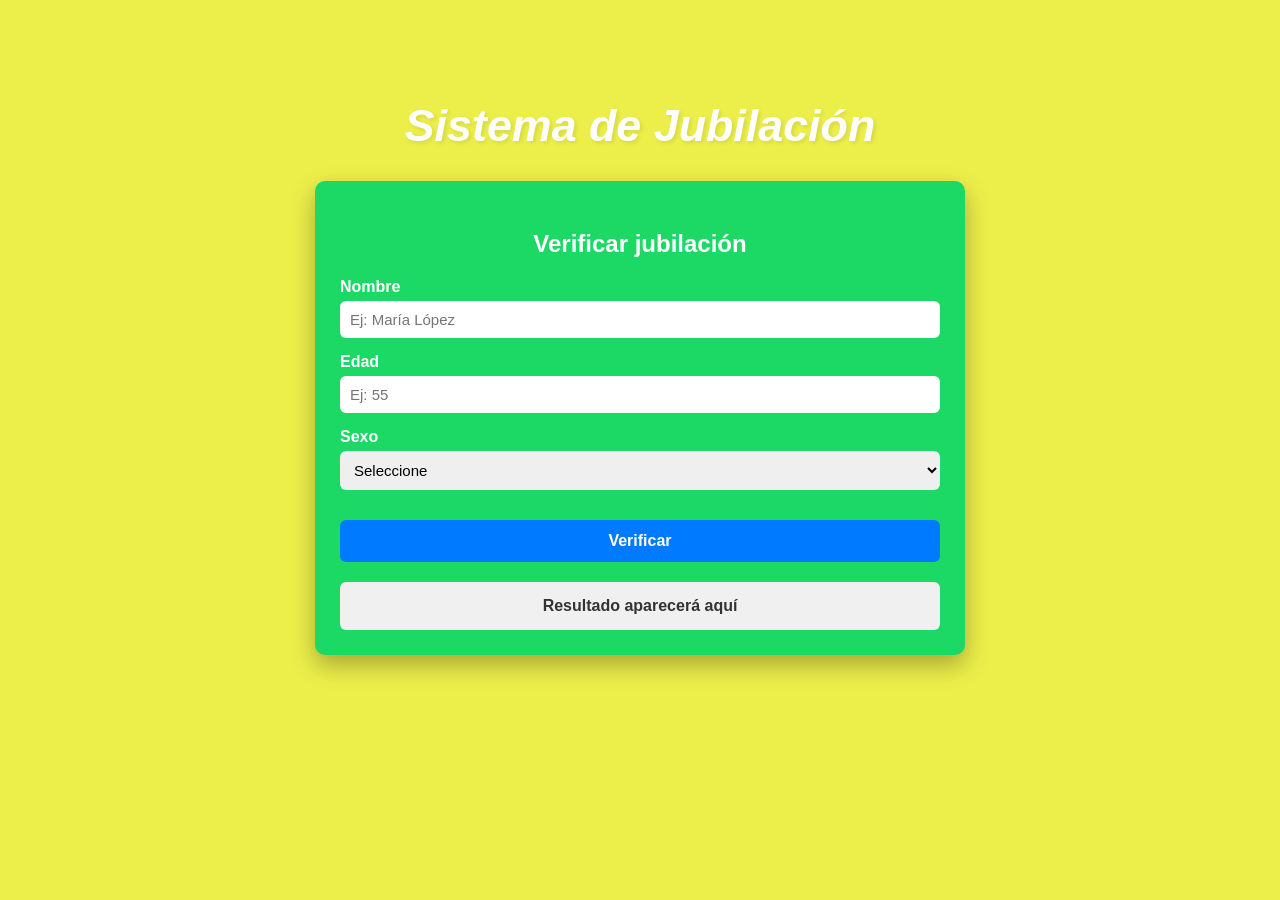
<file: Ejercicio1/index.html>
<!DOCTYPE html>
<html lang="es">

<head>
     <meta charset="UTF-8">
     <title>Jubilación</title>
     <link rel="stylesheet" href="css/style.css">
</head>

<body>

     <script>
          alert("Tarea aplicada– DAW");
     </script>

     <h1>Sistema de Jubilación</h1>

     <div class="tarjeta">

          <h3>Verificar jubilación</h3>

          <div class="grupo">
               <label>Nombre</label>
               <input type="text" id="nombre" placeholder="Ej: María López">
          </div>

          <div class="grupo">
               <label>Edad</label>
               <!-- Se cambió a type="text" para que la validación con regex tenga control total.
     Con type="number" el navegador filtra antes de que el regex pueda actuar. -->
               <input type="text" id="edad" placeholder="Ej: 55">
          </div>

          <div class="grupo">
               <label>Sexo</label>
               <select id="sexo">
                    <option value="">Seleccione</option>
                    <option value="hombre">Hombre</option>
                    <option value="mujer">Mujer</option>
               </select>
          </div>

          <button onclick="verificar()">Verificar</button>

          <div class="resultado" id="resultado">
               Resultado aparecerá aquí
          </div>

     </div>

     <script src="js/script.js"></script>

</body>

</html>
</file>
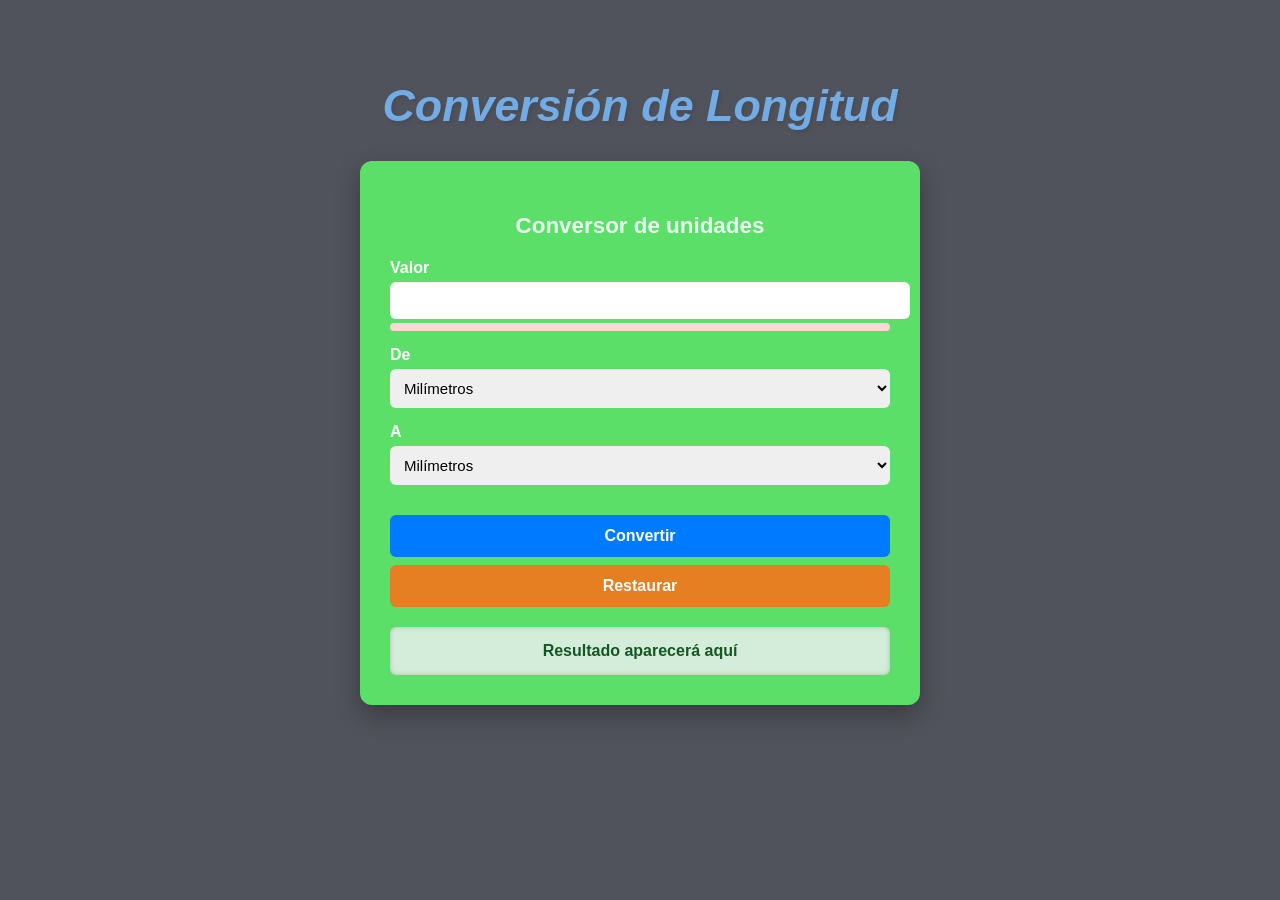
<file: Ejercicio3/index.html>
<!DOCTYPE html>
<html lang="es">

<head>
    <meta charset="UTF-8">
    <title>Conversión de Longitud</title>
    <link rel="stylesheet" href="css/style.css">
</head>

<body>
    <script>
        alert("Tarea aplicada– DAW");
    </script>
    <h1>Conversión de Longitud</h1>

    <div class="tarjeta">

        <h3>Conversor de unidades</h3>

        <div class="grupo">
            <label>Valor</label>
            <!-- Se añadió oninput para validar en tiempo real mientras el usuario escribe -->
            <input type="number" id="valor" oninput="validarEntrada()">
            <!-- Mensaje de error nuevo: aparece si el valor no pasa la validación con regex -->
            <span class="error" id="errorValor"></span>
        </div>

        <div class="grupo">
            <label>De</label>
            <select id="origen">
                <option value="mm">Milímetros</option>
                <option value="cm">Centímetros</option>
                <option value="m">Metros</option>
                <option value="km">Kilómetros</option>
                <option value="in">Pulgadas</option>
            </select>
        </div>

        <div class="grupo">
            <label>A</label>
            <select id="destino">
                <option value="mm">Milímetros</option>
                <option value="cm">Centímetros</option>
                <option value="m">Metros</option>
                <option value="km">Kilómetros</option>
                <option value="in">Pulgadas</option>
            </select>
        </div>

        <button onclick="convertir()">Convertir</button>

        <!-- Botón nuevo: llama a la función restaurar() para limpiar todo el formulario -->
        <button class="btn-restaurar" onclick="restaurar()">Restaurar</button>

        <div class="resultado" id="resultado">
            Resultado aparecerá aquí
        </div>

    </div>

    <script src="js/script.js"></script>

</body>

</html>
</file>
<file: Ejercicio1/css/style.css>
body
{
    font-family: Arial;
    background-color: #ecef4a;
    text-align: center;
    margin: 0;
}

h1
{
    margin-top: 100px;
    font-style: italic;
    font-weight: 700;
    font-family: 'Segoe UI', Tahoma, Geneva, Verdana, sans-serif;
    font-size: 2.8rem;
    color: #ffffff;
    text-shadow: 2px 2px 4px rgba(0, 0, 0, 0.1);
}

h3
{
    font-size: 1.5rem;
    color: #ffffff;
    margin-bottom: 20px;
}

.tarjeta
{
    background-color: #1cd965;
    width: 600px;
    margin: 30px auto;
    padding: 25px;
    border-radius: 10px;
    color: white;
    box-shadow: 0px 10px 25px rgba(0,0,0,0.3);
}

.grupo
{
    margin-bottom: 15px;
    text-align: left;
}

label
{
    font-weight: bold;
    display: block;
    margin-bottom: 5px;
}

input, select
{
    width: 100%;
    padding: 10px;
    border: none;
    border-radius: 6px;
    font-size: 15px;
    box-sizing: border-box;
}

input:focus, select:focus
{
    outline: none;
    box-shadow: 0px 0px 5px white;
}

button
{
    background-color: #007bff;
    color: white;
    border: none;
    padding: 12px;
    margin-top: 15px;
    border-radius: 6px;
    cursor: pointer;
    width: 100%;
    font-size: 16px;
    font-weight: bold;
}

button:hover
{
    background-color: #0056b3;
}

/* Estilo base del div de resultado */
.resultado
{
    padding: 15px;
    border-radius: 6px;
    margin-top: 20px;
    font-weight: bold;

    /* Color neutro por defecto (antes de presionar Verificar) */
    background-color: #f0f0f0;
    color: #333333;
}

/* CLASE "exito": se aplica via JS cuando la verificación es exitosa 
   Fondo verde claro con texto verde oscuro, igual que el diseño original.   */
.resultado.exito
{
    background-color: #d4edda;
    color: #155724;
}

/* CLASE "error": se aplica via JS cuando alguna validación falla 
   Fondo rojo claro con texto rojo oscuro para indicar claramente el problema. */
.resultado.error
{
    background-color: #f8d7da;
    color: #721c24;
}
</file>
<file: Ejercicio3/css/style.css>
body
{
    font-family: Arial;
    background-color: #51535c;
    text-align: center;
    margin: 0;
    
}

h1
{
    margin-top: 80px;
    font-style: italic;
    font-weight: 700;
    font-family: 'Segoe UI', Tahoma, Geneva, Verdana, sans-serif;
    font-size: 2.8rem;
    color: #73ace5;
    text-shadow: 2px 2px 4px rgba(0, 0, 0, 0.1);
}

h3
{
    font-size: 1.4rem;
    color: #eafaf1;
    margin-bottom: 20px;
}

.tarjeta
{
    background-color: #5bdf68;
    width: 500px;
    margin: 30px auto;
    padding: 30px;
    border-radius: 12px;
    color: white;
    box-shadow: 0px 10px 25px rgba(0,0,0,0.3);
}

.grupo
{
    margin-bottom: 15px;
    text-align: left;
}

label
{
    font-weight: bold;
    display: block;
    margin-bottom: 5px;
}

input, select
{
    width: 100%;
    padding: 10px;
    border: none;
    border-radius: 6px;
    font-size: 15px;
}

input:focus, select:focus
{
    outline: none;
    box-shadow: 0px 0px 5px #ffffff;
}

button
{
    background-color: #007bff;
    color: white;
    border: none;
    padding: 12px;
    margin-top: 15px;
    border-radius: 6px;
    cursor: pointer;
    width: 100%;
    font-size: 16px;
    font-weight: bold;
}

button:hover
{
    background-color: #0056b3;
}

/* -------------------------------------------------------
   NUEVO: Estilo para el botón de restaurar.
   Se diferencia visualmente del botón Convertir usando
   un color naranja/rojizo para indicar acción de limpieza.
   margin-top pequeño para separarlo del botón principal.
------------------------------------------------------- */
.btn-restaurar
{
    background-color: #e67e22;
    margin-top: 8px;
}

.btn-restaurar:hover
{
    background-color: #ca6f1e;
}

/* -------------------------------------------------------
   NUEVO: Estilo para el mensaje de error de validación.
   Aparece debajo del input cuando la regex detecta un
   valor inválido. Color rojo oscuro sobre fondo claro
   para que sea fácil de leer sobre la tarjeta verde.
------------------------------------------------------- */
.error
{
    display: block;        /* ocupa su propia línea */
    color: #7b0000;        /* rojo oscuro legible sobre fondo verde */
    background-color: #ffd6d6; /* fondo rosado suave para destacarlo */
    font-size: 13px;
    margin-top: 4px;
    padding: 4px 8px;
    border-radius: 4px;
    font-weight: bold;
}

.resultado
{
    background-color: #d4edda;
    color: #155724;
    padding: 15px;
    border-radius: 6px;
    margin-top: 20px;
    font-weight: bold;
    box-shadow: inset 0px 0px 5px rgba(0,0,0,0.2);
}
</file>
